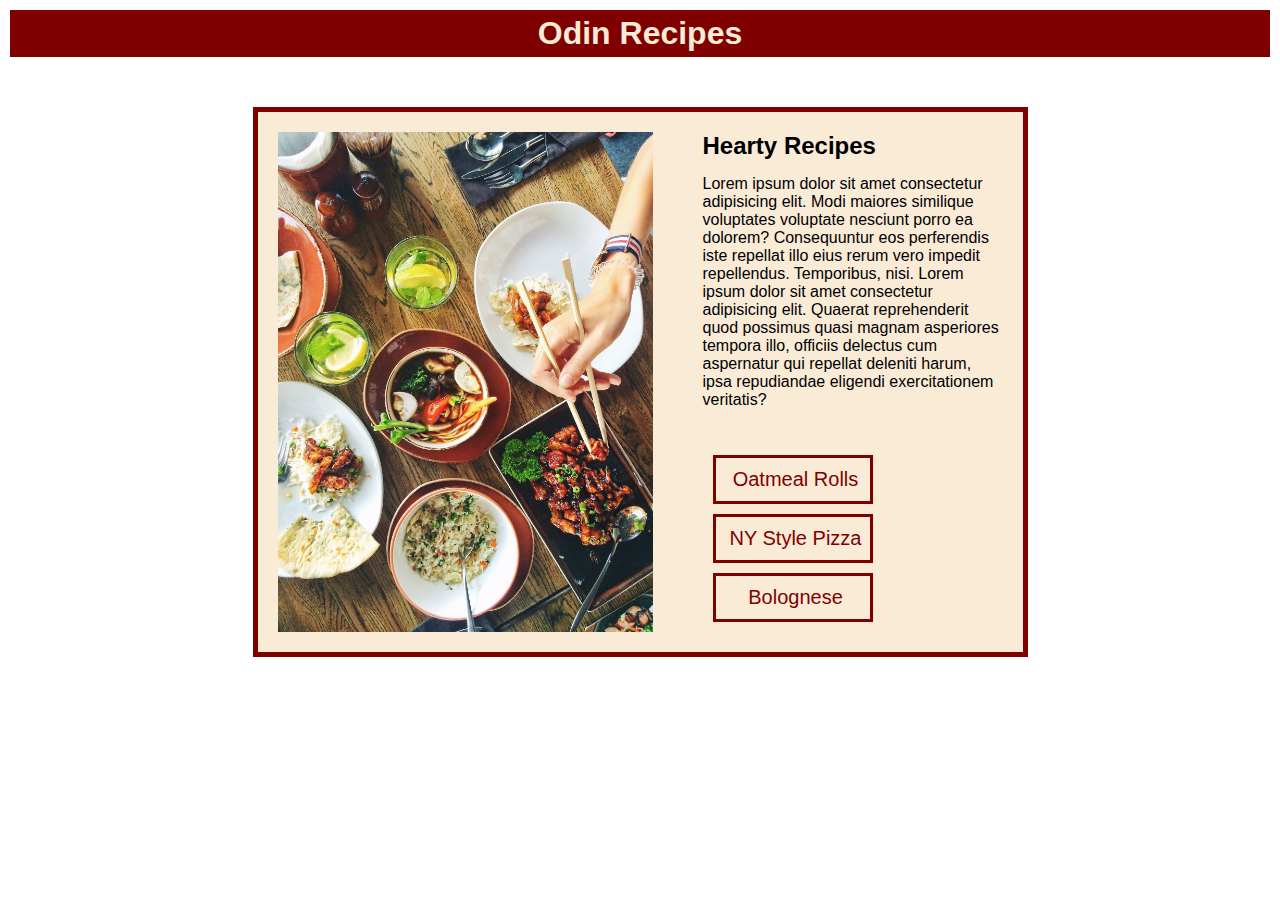
<file: index.html>
<!DOCTYPE html>
<html lang="en">
    <head>
        <meta charset="utf-8">
        <title>Recipes Homepage</title>
        <link rel="stylesheet" href="style.css">
    </head>

        <body>
            <h1 class="main-heading">Odin Recipes</h1>
        <div class="body-container">
            <div class="homepage-container">
                <img src="./img/table.jpg" alt="A hand is using chopsticks to select food off of a table with various plates of food.">
                <div class="vert-group">
                <h2 class="hearty">Hearty Recipes</h2>    
                <p class="homepage-desc">
                    Lorem ipsum dolor sit amet consectetur adipisicing elit. Modi maiores similique voluptates voluptate nesciunt porro ea dolorem? Consequuntur eos perferendis iste repellat illo eius rerum vero impedit repellendus. Temporibus, nisi. Lorem ipsum dolor sit amet consectetur adipisicing elit. Quaerat reprehenderit quod possimus quasi magnam asperiores tempora illo, officiis delectus cum aspernatur qui repellat deleniti harum, ipsa repudiandae eligendi exercitationem veritatis?
                </p>

                <ul class="nav-buttons">
                    <li id="button-oat"><button><a href="./recipes/oatmeal-rolls.html">Oatmeal Rolls</a></button></li>

                    <li id="button-pizza"><button><a href="./recipes/ny-pizza.html">NY Style Pizza</a></button></li>

                    <li id="button-bolognese"><button><a href="./recipes/bolognese.html">Bolognese</a></button></li>
                </ul>
                </div>
            </div>
        </div>
        </body>
</html>
</file>
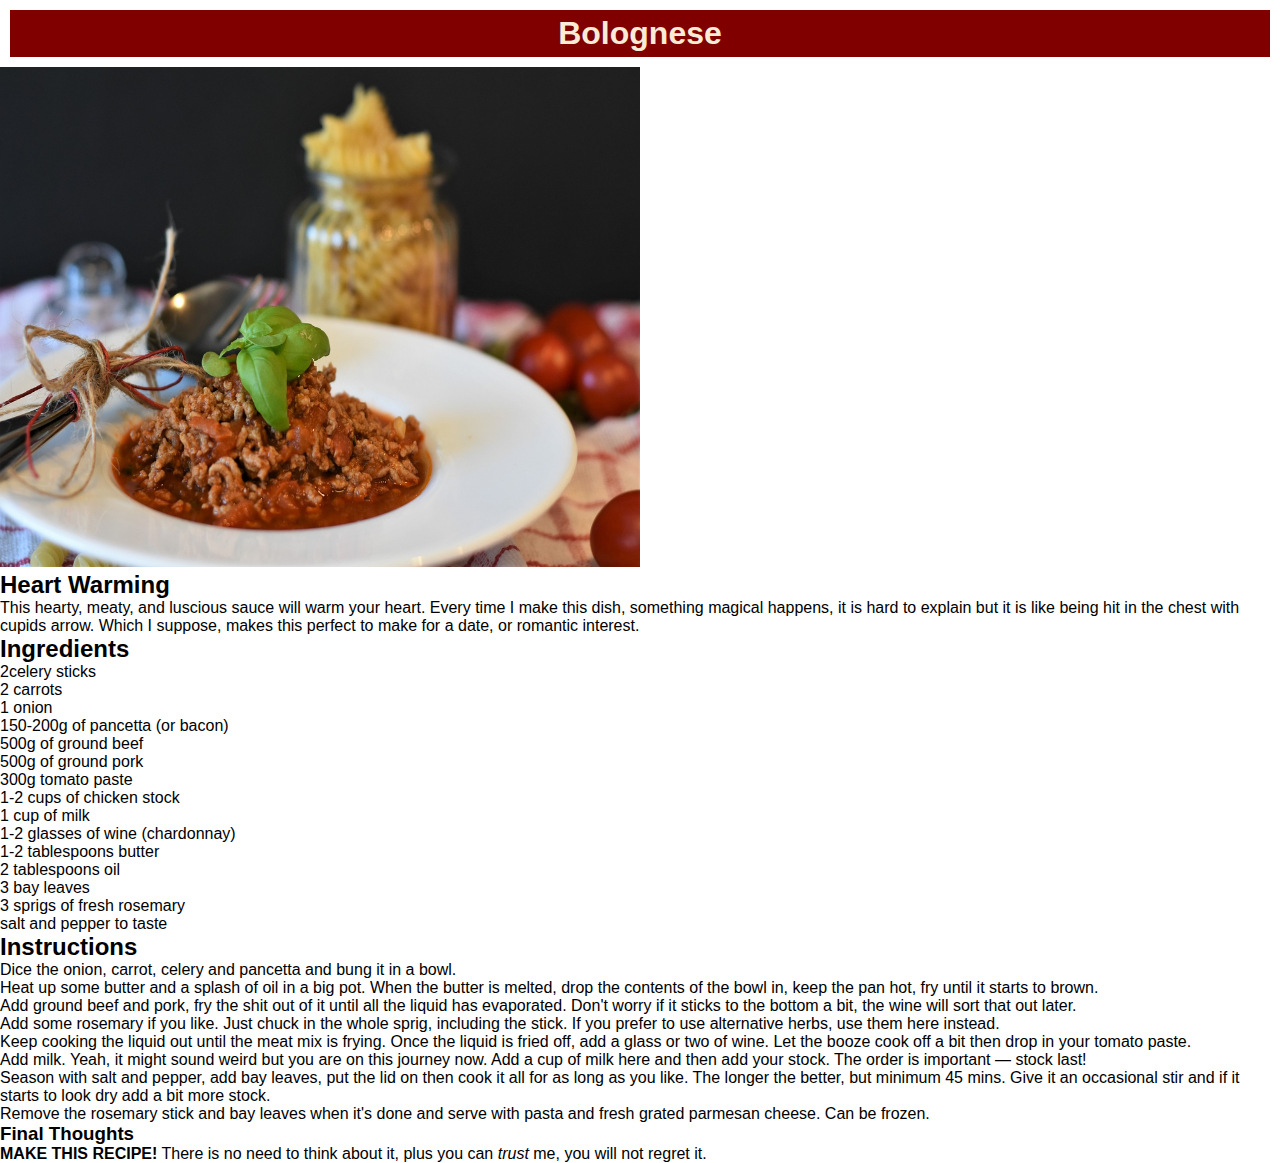
<file: recipes/bolognese.html>
<!DOCTYPE html>
<html lang="en">
    <head>
        <meta charset="utf-8">
        <title>Bolognese</title>
        <link rel="stylesheet" href="../style.css">
    </head>

    <body>
        <h1>Bolognese</h1>

        <img src="../img/bolognese.jpg" alt="Bowl of delicious bolognese." height="400" width="640">

        <h2>Heart Warming</h2>
        <p class="left-align">
            This hearty, meaty, and luscious sauce will warm your heart. Every time I make this dish, something magical happens, it is hard to explain but it is like being hit in the chest with cupids arrow. Which I suppose, makes this perfect to make for a date, or romantic interest. 
        </p>

        <h2>Ingredients</h2>
        <ul class="left-align">
            <li>2celery sticks</li>
            <li>2 carrots</li>
            <li>1 onion</li>
            <li>150-200g of pancetta (or bacon)</li>
            <li>500g of ground beef</li>
            <li>500g of ground pork</li>
            <li>300g tomato paste</li>
            <li>1-2 cups of chicken stock</li>
            <li>1 cup of milk</li>
            <li>1-2 glasses of wine (chardonnay)</li>
            <li>1-2 tablespoons butter</li>
            <li>2 tablespoons oil</li>
            <li>3 bay leaves</li>
            <li>3 sprigs of fresh rosemary</li>
            <li>salt and pepper to taste</li>
        </ul>

        <h2>Instructions</h2>
        <ol class="left-align">
            <li>Dice the onion, carrot, celery and pancetta and bung it in a bowl.</li>
            <li>Heat up some butter and a splash of oil in a big pot. When the butter is melted, drop the contents of the bowl in, keep the pan hot, fry until it starts to brown.</li>
            <li>Add ground beef and pork, fry the shit out of it until all the liquid has evaporated. Don't worry if it sticks to the bottom a bit, the wine will sort that out later.</li>
            <li>Add some rosemary if you like. Just chuck in the whole sprig, including the stick. If you prefer to use alternative herbs, use them here instead.</li>
            <li>Keep cooking the liquid out until the meat mix is frying. Once the liquid is fried off, add a glass or two of wine. Let the booze cook off a bit then drop in your tomato paste.</li>
            <li>Add milk. Yeah, it might sound weird but you are on this journey now. Add a cup of milk here and then add your stock. The order is important — stock last!</li>
            <li>Season with salt and pepper, add bay leaves, put the lid on then cook it all for as long as you like. The longer the better, but minimum 45 mins. Give it an occasional stir and if it starts to look dry add a bit more stock.</li>
            <li>Remove the rosemary stick and bay leaves when it's done and serve with pasta and fresh grated parmesan cheese. Can be frozen.</li>
        </ol>

        <h3>Final Thoughts</h3>
        <p class="left-align">
            <strong>MAKE THIS RECIPE!</strong> There is no need to think about it, plus you can <em>trust</em> me, you will not regret it. 
        </p>

    </body>
</html>
</file>
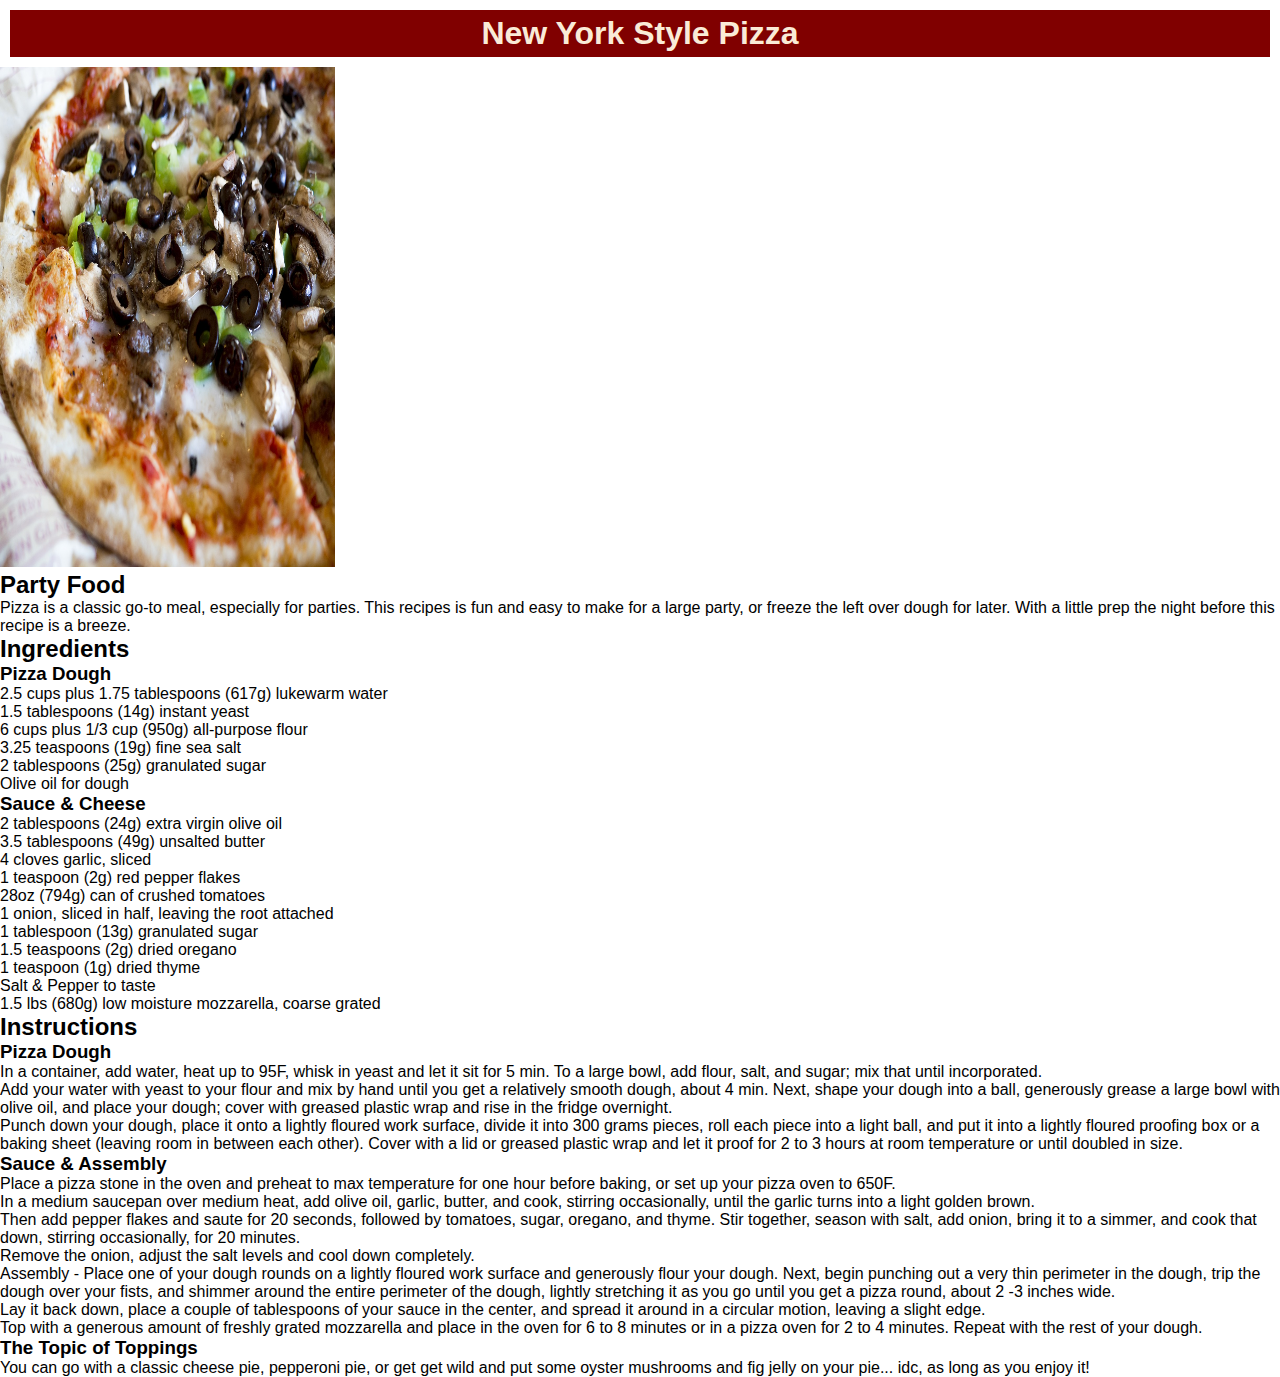
<file: recipes/ny-pizza.html>
<!DOCTYPE html>
<html lang="en">
    <head>
        <meta charset="utf-8">
        <title>NY Style Pizza</title>
        <link rel="stylesheet" href="../style.css">
    </head>

    <body>
        <h1>New York Style Pizza</h1>

        <img src="../img/pizza.jpg" alt="Delicious pizza." height="260
        " width="335">

        <div class="left-align">
            <h2>Party Food</h2>
            <p>
                Pizza is a classic go-to meal, especially for parties. This recipes is fun and easy to make for a large party, or freeze the left over dough for later. With a little prep the night before this recipe is a breeze.
            </p>

            <h2>Ingredients</h2>
            <h3>Pizza Dough</h3>
            <ul>
                <li>2.5 cups plus 1.75 tablespoons (617g) lukewarm water</li>
                <li>1.5 tablespoons (14g) instant yeast</li>
                <li>6 cups plus 1/3 cup (950g) all-purpose flour</li>
                <li>3.25 teaspoons (19g) fine sea salt</li>
                <li>2 tablespoons (25g) granulated sugar</li>
                <li>Olive oil for dough</li>
            </ul>

            <h3>Sauce & Cheese</h3>
            <ul>
                <li>2 tablespoons (24g) extra virgin olive oil</li>
                <li>3.5 tablespoons (49g) unsalted butter</li>
                <li>4 cloves garlic, sliced</li>
                <li>1 teaspoon (2g) red pepper flakes</li>
                <li>28oz (794g) can of crushed tomatoes</li>
                <li>1 onion, sliced in half, leaving the root attached</li>
                <li>1 tablespoon (13g) granulated sugar</li>
                <li>1.5 teaspoons (2g) dried oregano</li>
                <li>1 teaspoon (1g) dried thyme</li>
                <li>Salt & Pepper to taste</li>
                <li>1.5 lbs (680g) low moisture mozzarella, coarse grated</li>
            </ul>

            <h2>Instructions</h2>
            <h3>Pizza Dough</h3>
            <ol>
                <li>In a container, add water, heat up to 95F, whisk in yeast and let it sit for 5 min. To a large bowl, add flour, salt, and sugar; mix that until incorporated.
                </li>
                <li>Add your water with yeast to your flour and mix by hand until you get a relatively smooth dough, about 4 min. Next, shape your dough into a ball, generously grease a large bowl with olive oil, and place your dough; cover with greased plastic wrap and rise in the fridge overnight.</li>
                <li>Punch down your dough, place it onto a lightly floured work surface, divide it into 300 grams pieces, roll each piece into a light ball, and put it into a lightly floured proofing box or a baking sheet (leaving room in between each other). Cover with a lid or greased plastic wrap and let it proof for 2 to 3 hours at room temperature or until doubled in size.</li>
            </ol>

            <h3>Sauce & Assembly</h3>
            <ol>
                <li>Place a pizza stone in the oven and preheat to max temperature for one hour before baking, or set up your pizza oven to 650F.</li>
                <li>In a medium saucepan over medium heat, add olive oil, garlic, butter, and cook, stirring occasionally, until the garlic turns into a light golden brown.</li>
                <li>Then add pepper flakes and saute for 20 seconds, followed by tomatoes, sugar, oregano, and thyme. Stir together, season with salt, add onion, bring it to a simmer, and cook that down, stirring occasionally, for 20 minutes.</li>
                <li>Remove the onion, adjust the salt levels and cool down completely.</li>
                <li>Assembly - Place one of your dough rounds on a lightly floured work surface and generously flour your dough. Next, begin punching out a very thin perimeter in the dough, trip the dough over your fists, and shimmer around the entire perimeter of the dough, lightly stretching it as you go until you get a pizza round, about 2 -3 inches wide.</li>
                <li>Lay it back down, place a couple of tablespoons of your sauce in the center, and spread it around in a circular motion, leaving a slight edge.</li>
                <li>Top with a generous amount of freshly grated mozzarella and place in the oven for 6 to 8 minutes or in a pizza oven for 2 to 4 minutes. Repeat with the rest of your dough.</li>
            </ol>

            <h3>The Topic of Toppings</h3>
            <p>
                You can go with a classic cheese pie, pepperoni pie, or get get wild and put some oyster mushrooms and fig jelly on your pie... idc, as long as you enjoy it!
            </p>
        </div>    
    </body>
</html>
</file>
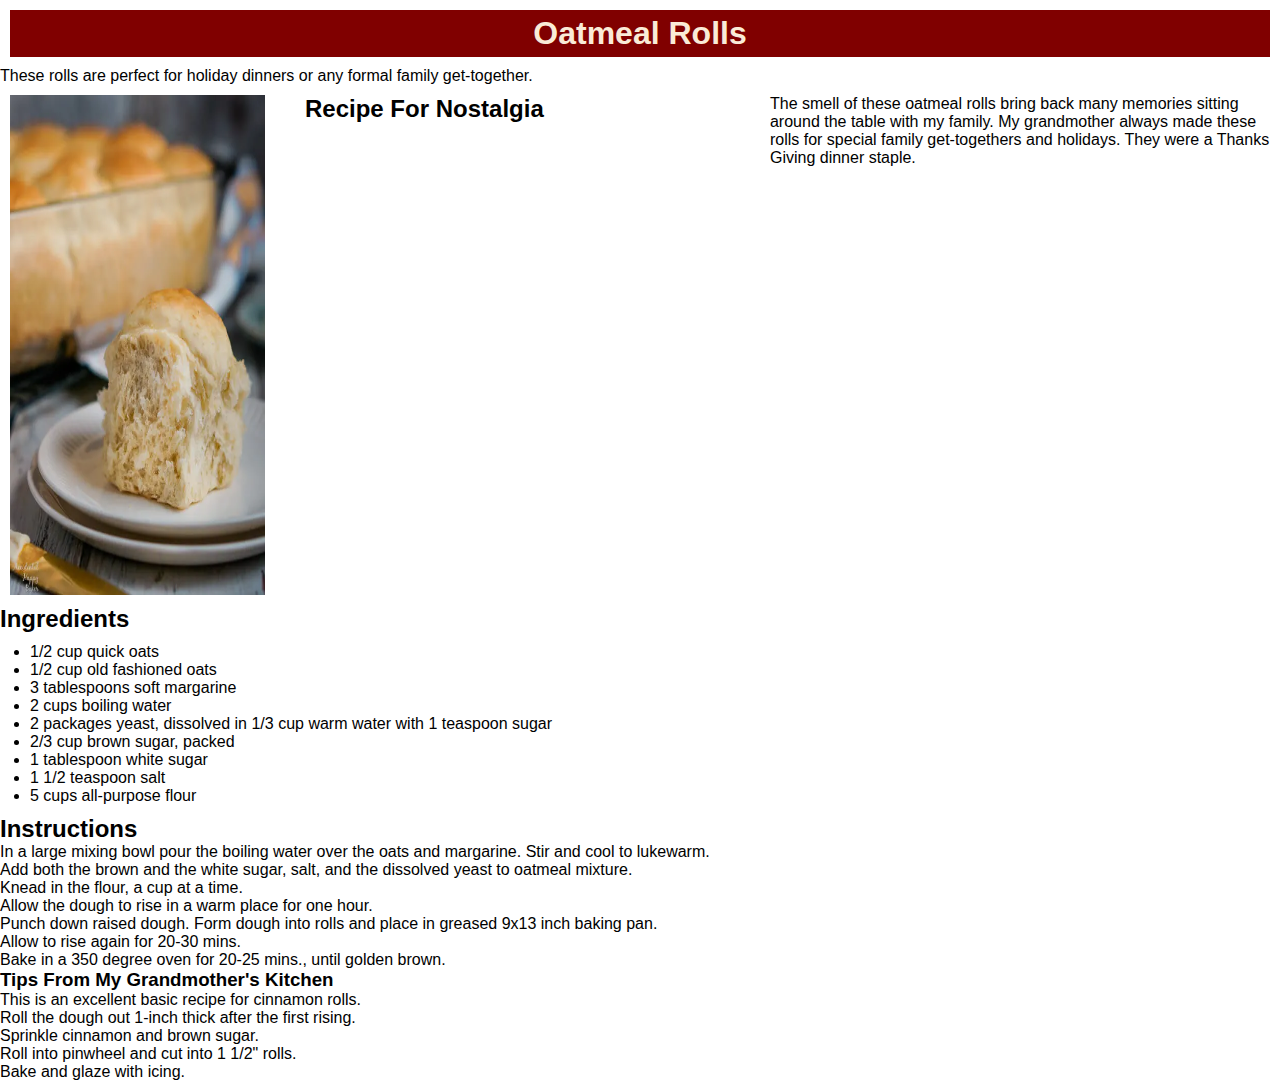
<file: recipes/oatmeal-rolls.html>
<!DOCTYPE html>
<html lang="en">
    <head>
        <meta charset="utf-8">
        <title>Oatmeal Rolls</title>
        <link rel="stylesheet" href="../style.css">
    </head>

    <body>
        <h1>Oatmeal Rolls</h1>
        <p>
            These rolls are perfect for holiday dinners or any formal family get-together.
        </p>

    <div class="oat-page-container">   
        <img src="../img/oat-roll.jpg" alt="An oatmeal roll on a plate with a glass baking tray of rolls in the background." height="333" width="255">
     
        <h2 class="nos-header">Recipe For Nostalgia</h2>
            <p class="nos-para">
                The smell of these oatmeal rolls bring back many memories sitting around the table with my family. My grandmother always made these rolls for special family get-togethers and holidays. They were a Thanks Giving dinner staple. 
            </p>
    </div>
            <h2>Ingredients</h2>
            <p>
                <ul class="ingredients-list">
                    <li>1/2 cup quick oats</li>
                    <li>1/2 cup old fashioned oats</li>
                    <li>3 tablespoons soft margarine</li>
                    <li>2 cups boiling water</li>
                    <li>2 packages yeast, dissolved in 1/3 cup warm water with 1 teaspoon sugar</li>
                    <li>2/3 cup brown sugar, packed</li>
                    <li>1 tablespoon white sugar</li>
                    <li>1 1/2 teaspoon salt</li>
                    <li>5 cups all-purpose flour</li>
                </ul>
            </p>

            <h2>Instructions</h2>
            <p>
                <ol class="instructions-list">
                    <li>In a large mixing bowl pour the boiling water over the oats and margarine. Stir and cool to lukewarm.</li>
                    <ii>Add both the brown and the white sugar, salt, and the dissolved yeast to oatmeal mixture.</ii>
                    <li>Knead in the flour, a cup at a time.</li>
                    <li>Allow the dough to rise in a warm place for one hour.</li>
                    <li>Punch down raised dough. Form dough into rolls and place in greased 9x13 inch baking pan.</li>
                    <li>Allow to rise again for 20-30 mins.</li>
                    <li>Bake in a 350 degree oven for 20-25 mins., until golden brown.</li>
                </ol>
            </p>

            <h3>Tips From My Grandmother's Kitchen</h3>
            <p>
                This is an excellent basic recipe for cinnamon rolls. 
                <ol class="instructions-list">
                <li>Roll the dough out 1-inch thick after the first rising.</li> 
                <li>Sprinkle cinnamon and brown sugar.</li> 
                <li>Roll into pinwheel and cut into 1 1/2" rolls.</li>
                <li>Bake and glaze with icing.</li>
                </ol>
            </p>
    </body>
</html>
</file>
<file: style.css>
* {
    margin: 0;
    padding: 0;
    box-sizing: border-box;
    /* outline: auto; */
}

body {
    font-family: 'Segoe UI', Tahoma, Geneva, Verdana, sans-serif;
    background-color: white;
}

.main-heading, h1 {
    color: antiquewhite;
    background-color: maroon;
    text-align: center;
    padding: 5px;
    margin: 10px;
}

img {
height: 500px;
margin: 0 40px 0 0px;
}

.body-container {
    display: flex;
    justify-content: center;
}

.homepage-container {
    display: flex;    
    margin: 40px 10px;
    justify-content: center;
    height: max-content;
    border: 5px solid maroon;
    padding: 20px;
    width: fit-content;
    background-color: antiquewhite;
}

.hearty { 
    margin: 0 0 15px 10px;
}

.homepage-desc {
    padding-bottom: 0;
    margin-left: 10px;
    width: 300px;
    height: fit-content;
    flex: 1;
}

.vert-group {
    display: flex;
    flex-direction: column;
}

.nav-buttons {
    justify-content: center;
}

#button-oat, 
#button-pizza,
#button-bolognese {
    list-style-type: none;
    margin-left: 20px;
    margin-bottom: 10px;
    

}

a:link,
a:visited,
a:hover,
a:active {
    text-decoration: none;
    font-size: 20px;
    padding: 10px;
}

button a {
display: inline-block;
}

a:link,
a:visited,
a:active {
    color: maroon;
}

a:hover {
    background-color: maroon;
    color: antiquewhite;
}

.ingredients-list {
    list-style-type:disc;
    margin: 10px 10px 10px 30px;
}

.oat-page-container {
    display:flex;
    justify-content: space-evenly;
    margin: 10px 10px;
}
.nos-header {
    width: 1500px;
    height: fit-content;
    display: flex;
}
.nos-para {
    display: inline-block;
    height: fit-content;
}

button, a {
width: 160px;
height: auto;
}

button { 
    border: solid maroon;
    background-color: antiquewhite;
    color: maroon;
}
</file>
